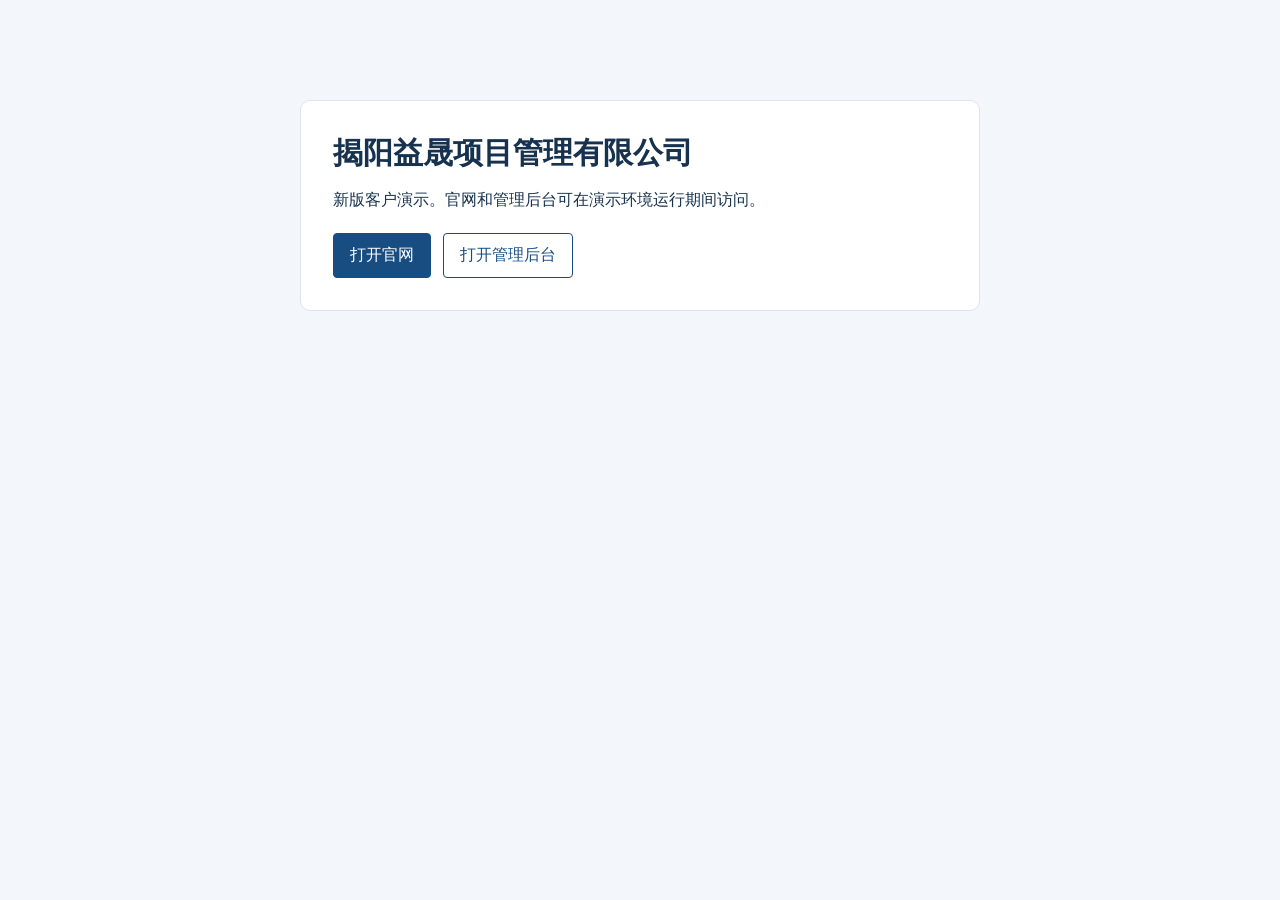
<file: index.html>
<!doctype html>
<html lang="zh-CN">
<head>
  <meta charset="utf-8">
  <meta name="viewport" content="width=device-width, initial-scale=1">
  <title>揭阳益晟项目管理有限公司｜客户演示</title>
  <style>
    *{box-sizing:border-box}body{margin:0;padding:clamp(28px,8vw,100px) 20px;background:#f3f6fa;color:#17324e;font-family:system-ui,sans-serif;line-height:1.65}main{max-width:680px;margin:auto;padding:32px;border:1px solid #dce5ef;background:white;border-radius:10px}h1{font-size:clamp(22px,4vw,30px);line-height:1.3;margin:0 0 15px}p{margin:0 0 20px}nav{display:flex;gap:12px;flex-wrap:wrap}a{padding:8px 16px;border:1px solid #184d82;border-radius:4px;color:#184d82;text-decoration:none}a:first-child{background:#184d82;color:white}
  </style>
</head>
<body>
  <main>
    <h1>揭阳益晟项目管理有限公司</h1>
    <p>新版客户演示。官网和管理后台可在演示环境运行期间访问。</p>
    <nav aria-label="演示入口">
      <a href="https://yisheng-customer-demo-wwg79xxjx9ghvjj4-3000.app.github.dev/">打开官网</a>
      <a href="https://yisheng-customer-demo-wwg79xxjx9ghvjj4-3000.app.github.dev/0663/">打开管理后台</a>
    </nav>
  </main>
</body>
</html>
</file>
